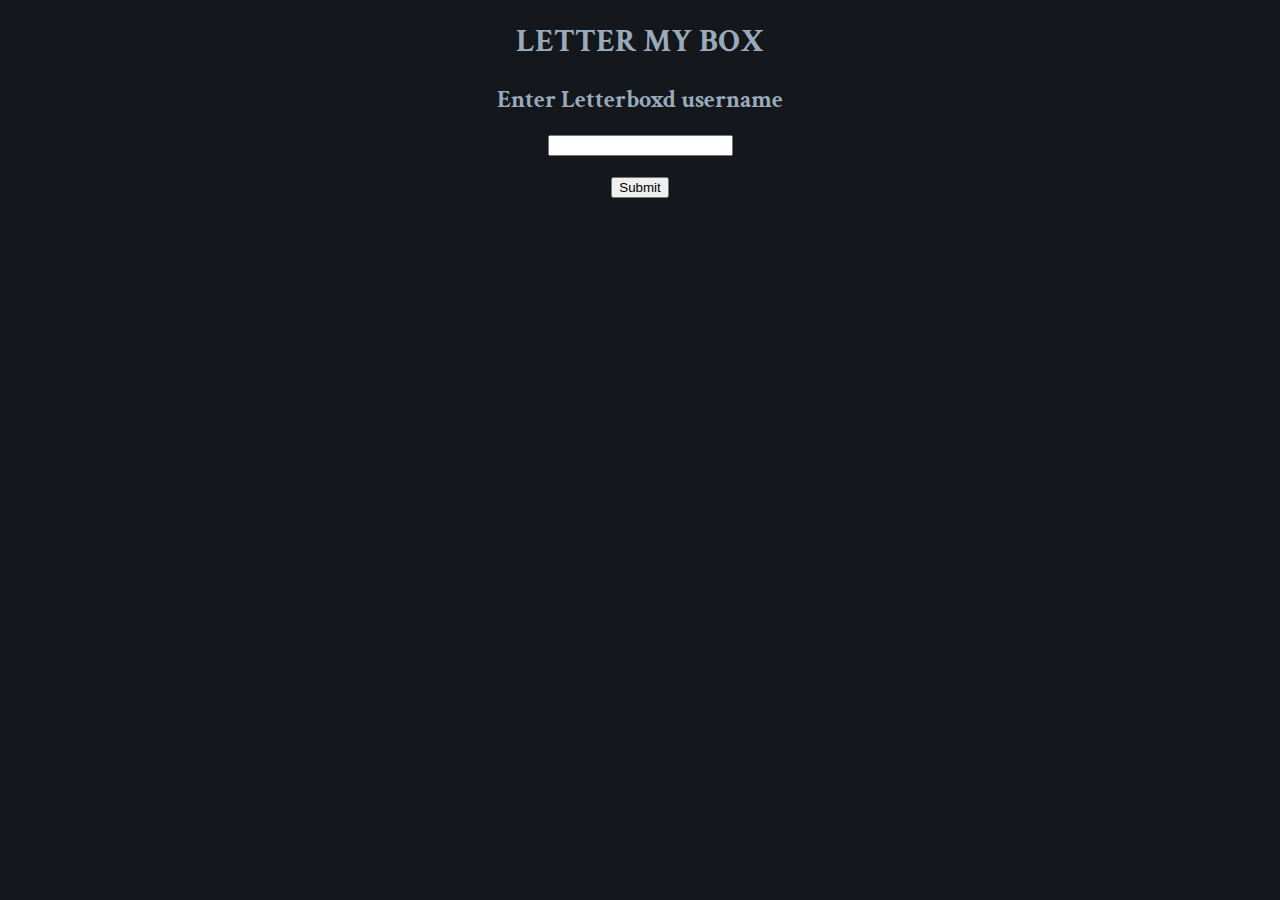
<file: index.html>
<!DOCTYPE html>
<html lang="en">
<head>
    <meta charset="UTF-8">
    <meta name="viewport" content="width=device-width, initial-scale=1.0">
    <link rel="stylesheet" href="styles.css">
    <title>letter my box</title>
</head>
<body>
    <h1>LETTER MY BOX</h1>
    <h2>Enter Letterboxd username</h2>
    <form action="action_page.php" method="get">
        <input type="text" id="username" name="username"><br><br>
        <input type="submit" value="Submit">
    </form>
</body>
</html>
</file>
<file: styles.css>
@import url('https://fonts.googleapis.com/css2?family=Crimson+Text&display=swap');

body {
    font-family: 'Crimson Text', serif;
    color: #99AABB;
    text-align: center;
    background: #14181C;
}

#loading {
    display: none; /* Hide the loading message initially */
    text-align: center;
    font-size: 20px;
    color: #99AABB;
}

#loading object {
    max-width: 100px; /* Adjust the max-width as needed */
    max-height: 100px; /* Adjust the max-height as needed */
    width: 100%; /* Ensure the SVG scales correctly */
    height: auto; /* Maintain aspect ratio */
}
</file>
